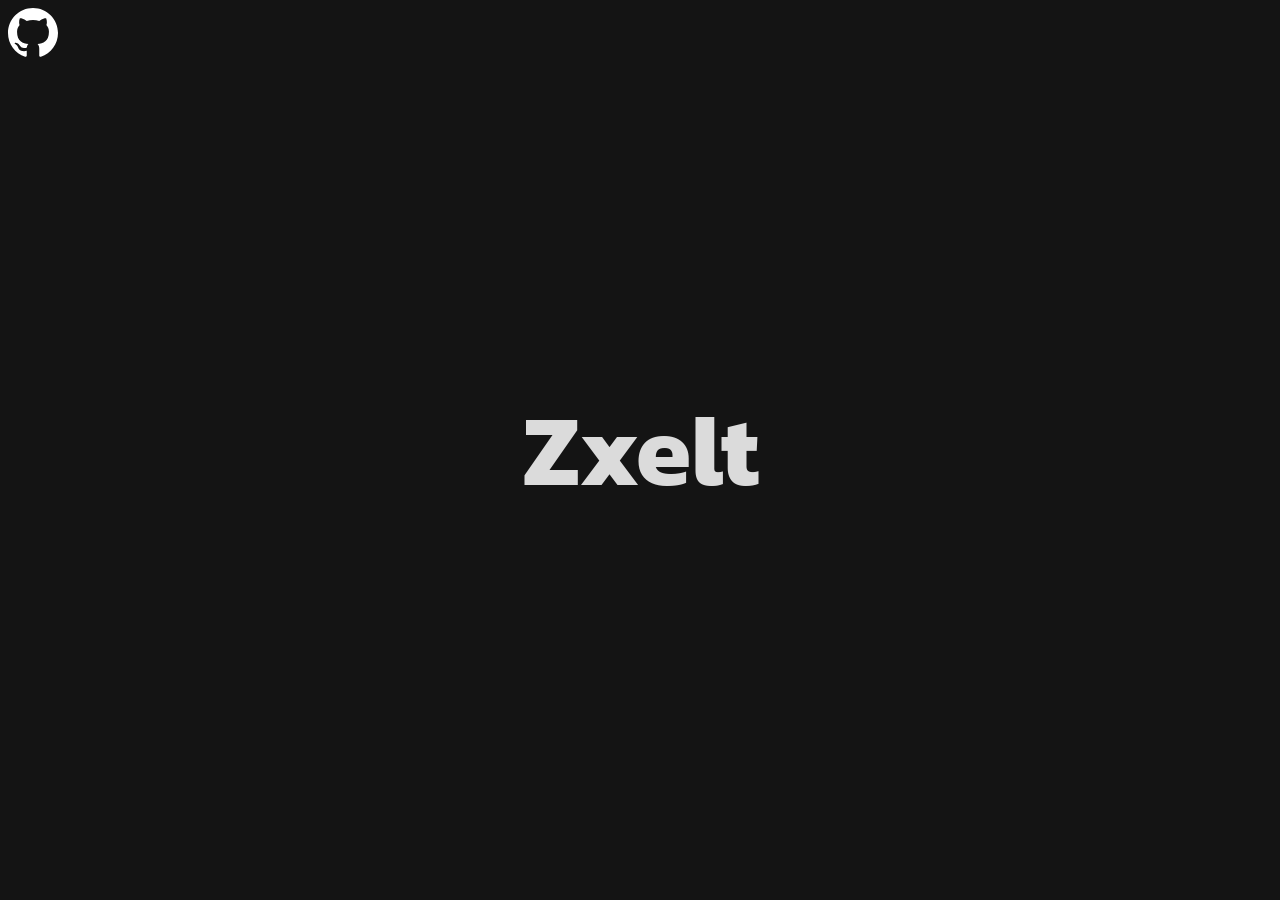
<file: index.html>
<!DOCTYPE html>
<html lang="en">
<head>
    <meta charset="UTF-8">
    <meta name="viewport" content="width=device-width, initial-scale=1.0">
    <title>Zxelt | Portfolio</title>
    <link rel="stylesheet" href="./styles.css">
</head>
<body>
    <a href="https://github.com/zxelt" class="github-link">
        <svg xmlns="http://www.w3.org/2000/svg" width="50" height="50" viewBox="0 0 24 24">
            <path d="M12 0c-6.626 0-12 5.373-12 12 0 5.302 3.438 9.8 8.207 11.387.599.111.793-.261.793-.577v-2.234c-3.338.726-4.033-1.416-4.033-1.416-.546-1.387-1.333-1.756-1.333-1.756-1.089-.745.083-.729.083-.729 1.205.084 1.839 1.237 1.839 1.237 1.07 1.834 2.807 1.304 3.492.997.107-.775.418-1.305.762-1.604-2.665-.305-5.467-1.334-5.467-5.931 0-1.311.469-2.381 1.236-3.221-.124-.303-.535-1.524.117-3.176 0 0 1.008-.322 3.301 1.23.957-.266 1.983-.399 3.003-.404 1.02.005 2.047.138 3.006.404 2.291-1.552 3.297-1.23 3.297-1.23.653 1.653.242 2.874.118 3.176.77.84 1.235 1.911 1.235 3.221 0 4.609-2.807 5.624-5.479 5.921.43.372.823 1.102.823 2.222v3.293c0 .319.192.694.801.576 4.765-1.589 8.199-6.086 8.199-11.386 0-6.627-5.373-12-12-12" fill="white" />
        </svg>
    </a>
      
    <div class="Center-Text">
        <h1 class="Title">Zxelt</h1>
    </div>
</body>
</html>
</file>
<file: styles.css>
/* LINK GOOGLE FONT */
@import url('https://fonts.googleapis.com/css2?family=Kanit:wght@450&display=swap');

body{
    background-color: rgb(20, 20, 20);
}

.Center-Text{
    position: absolute;
    top: 50%;
    left: 50%;
    transform: translate(-50%, -50%);
}

.Title{
    color: rgb(219, 219, 219);
    font-family: 'Kanit', sans-serif;
    font-size: 100px;
}
</file>
